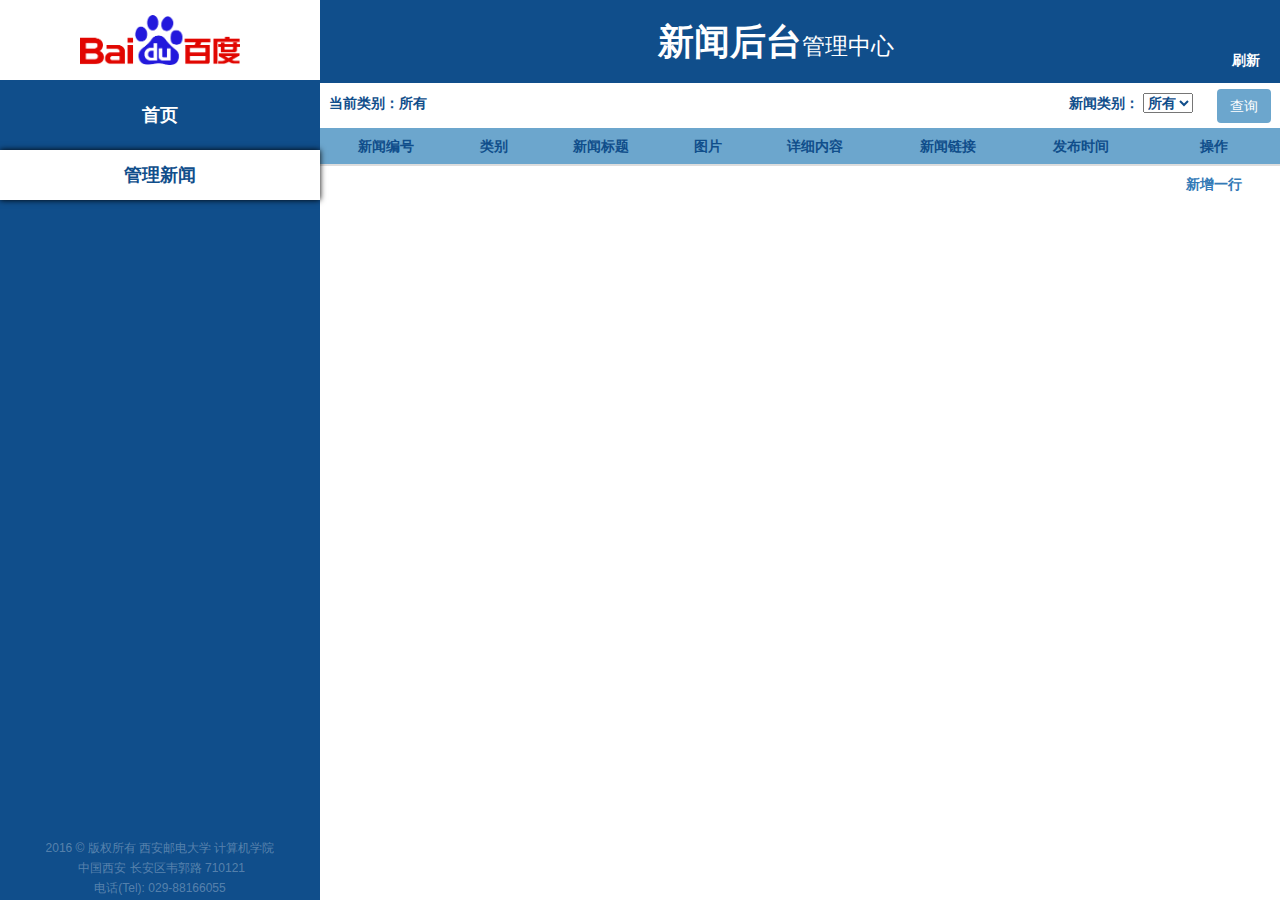
<file: manage.html>
<!--前端6期 百度新闻后台管理系统-->
<!DOCTYPE html>
<html lang="en">

<head>
    <meta charset="UTF-8">
    <title>新闻后台管理系统</title>
    <link rel="stylesheet" type="text/css" href="./css/manage.css">
    <link rel="stylesheet" type="text/css" href="./css/bootstrap.css">
</head>

<body>
    <!--大框-->
    <div class="con">
        <!--侧边栏-->
        <div class="sidebar col-md-3">
            <!--侧栏图标-->
            <div class="sidebar-header">
                <img src="./img/logo.png">
            </div>
            <!--侧栏导航-->
            <ul class="nav">
                <li class="active">
                    <h4>首页</h4></li>
                <li class="active hover">
                    <h4>管理新闻</h4></li>
            </ul>
            <!--侧栏版权-->
            <footer>
                <p>2016&nbsp;&copy;&nbsp;版权所有&nbsp;西安邮电大学&nbsp;计算机学院</p>
                <p>&nbsp;中国西安&nbsp;长安区韦郭路&nbsp;710121</p>
                <p>电话(Tel):&nbsp;029-88166055</p>
            </footer>
        </div>
        <!--主页面-->
        <div class="page-box">
            <!--首页-->
            <div id="page-home" class="page-block">
                <!--页头-->
                <div class="refresh">
                    <h1>新闻后台<small>首页</small></h1>
                </div>
                <p>
                    可通过类别查询新闻
                </p>
                <p>
                    对新闻进行增,删,改
                </p>
            </div>
            <!--end-首页-->
            <!---->
            <div id="page-review" class="page-block page-show">
                <!--页头-->
                <div class="refresh">
                    <h1>新闻后台<small>管理中心</small></h1>
                    <a>
                        <p class="refreshBtn">刷新</p>
                    </a>
                </div>
                <!--资源表-->
                <!--查询-->
                <form class="form-inline">
                    <!--统计-->
                    <div class="form-group searchNews">
                        <div class="newsKindShow">当前类别：<span>所有</span></div>
                        <div class="newsKindSelect">
                            <label>新闻类别：</label>
                            <select class="selected" value="推荐">
                                <option value="所有">所有</option>
                                <option value="推荐">推荐</option>
                                <option value="百家">百家</option>
                                <option value="本地">本地</option>
                                <option value="图片">图片</option>
                                <option value="娱乐">娱乐</option>
                                <option value="军事">军事</option>
                                <option value="女人">女人</option>
                                <option value="搞笑">搞笑</option>
                                <option value="科技">科技</option>
                            </select>
                        </div>
                    </div>
                    <button type="button" class="btn searchBtn">查询</button>
                </form>
                <!--新闻列表-->
                <form class="">
                    <div class="over">
                        <table class="table">
                            <thead>
                                <th>新闻编号</th>
                                <th>类别</th>
                                <th>新闻标题</th>
                                <th>图片</th>
                                <th>详细内容</th>
                                <th>新闻链接</th>
                                <th>发布时间</th>
                                <th>操作</th>
                            </thead>
                            <tr class="lastRow">
                                <td></td>
                                <td></td>
                                <td></td>
                                <td></td>
                                <td></td>
                                <td></td>
                                <td></td>
                                <td>
                                    <a class="addNews">新增一行</a>
                                </td>
                            </tr>
                        </table>
                    </div>
                </form>
                <!--新闻增加框-->
                <form class="newsAdd newsData">
                    <div class="closeNews">×</div>
                    <div class="editNews">编辑新闻</div>
                    <table class="table">
                        <thead>
                            <th>名称</th>
                            <th>内容</th>
                            <th></th>
                        </thead>
                        <!--标题-->
                        <tr>
                            <td>
                                <label for="addName">新闻标题：</label>
                            </td>
                            <td>
                                <input type="text" class="form-control" id="addName" name="addName" value="">
                            </td>
                            <td></td>
                        </tr>
                        <!--图片-->
                        <tr>
                            <td>
                                <label for="choseImg">选择图片：</label>
                            </td>
                            <td>
                                <input type="file" id="choseImg" name="choseImg">
                                <div class="imgShow"></div>
                            </td>
                            <td></td>
                        </tr>
                        <!--内容-->
                        <tr>
                            <td>
                                <label for="addText">新闻简介：</label>
                            </td>
                            <td>
                                <textarea class="form-control" rows="2" id="addText" name="addText"></textarea>
                            </td>
                            <td></td>
                        </tr>
                        <!--链接-->
                        <tr>
                            <td>
                                <label for="addLink">新闻链接：</label>
                            </td>
                            <td>
                                <input type="text" class="form-control" id="addLink" name="addLink">
                            </td>
                            <td></td>
                        </tr>
                        <!--时间-->
                        <tr>
                            <td>
                                <label for="addTime">上传时间：</label>
                            </td>
                            <td>
                                <input type="date" class="form-control" id="addTime" name="addTime">
                            </td>
                            <td></td>
                        </tr>
                        <!--类型-->
                        <tr>
                            <td>
                                <label for="choseKind">新闻类别：</label>
                            </td>
                            <td>
                                <select id="choseKind" name="choseKind">
                                    <option value="推荐">推荐</option>
                                    <option value="百家">百家</option>
                                    <option value="本地">本地</option>
                                    <option value="图片">图片</option>
                                    <option value="娱乐">娱乐</option>
                                    <option value="社会">社会</option>
                                    <option value="军事">军事</option>
                                    <option value="女人">女人</option>
                                    <option value="搞笑">搞笑</option>
                                    <option value="科技">科技</option>
                                </select>
                            </td>
                            <td></td>
                        </tr>
                        <!--操作-->
                        <tr>
                            <td class="tdLast">
                                <button type="reset" class="btn">重置</button>
                            </td>
                            <td class="tdLast">
                                <button type="submit" class="btn saveNews">保存</button>
                            </td>
                            <td></td>
                        </tr>
                    </table>
                </form>
                <form class="newsUpdate newsData">
                    <div class="closeNews">×</div>
                    <div class="editNews">编辑新闻</div>
                    <table class="table">
                        <thead>
                            <th>名称</th>
                            <th>内容</th>
                            <th></th>
                        </thead>
                        <!--标题-->
                        <tr>
                            <td>
                                <label for="newsId">新闻编号：</label>
                            </td>
                            <td>
                                <input type="text" class="form-control" id="newsId" name="newsId" value="">
                            </td>
                            <td></td>
                        </tr>
                        <!--标题-->
                        <tr>
                            <td>
                                <label for="addName">新闻标题：</label>
                            </td>
                            <td>
                                <input type="text" class="form-control" id="addName" name="addName" value="">
                            </td>
                            <td></td>
                        </tr>
                        <!--图片-->
                        <tr>
                            <td>
                                <label for="choseImg">选择图片：</label>
                            </td>
                            <td>
                                <input type="text" class="form-control" id="choseImg" name="choseImg">
                                <div class="imgShow"></div>
                            </td>
                            <td></td>
                        </tr>
                        <!--内容-->
                        <tr>
                            <td>
                                <label for="addText">新闻简介：</label>
                            </td>
                            <td>
                                <textarea class="form-control" rows="2" id="addText" name="addText" value=""></textarea>
                            </td>
                            <td></td>
                        </tr>
                        <!--链接-->
                        <tr>
                            <td>
                                <label for="addLink">新闻链接：</label>
                            </td>
                            <td>
                                <input type="text" class="form-control" id="addLink" name="addLink" value="">
                            </td>
                            <td></td>
                        </tr>
                        <!--时间-->
                        <tr>
                            <td>
                                <label for="addTime">上传时间：</label>
                            </td>
                            <td>
                                <input type="text" class="form-control" id="addTime" name="addTime">
                            </td>
                            <td></td>
                        </tr>
                        <!--类型-->
                        <tr>
                            <td>
                                <label for="choseKind">新闻类别：</label>
                            </td>
                            <td>
                                <input type="text" class="form-control" id="choseKind" name="choseKind">
                            </td>
                            <td></td>
                        </tr>
                        <!--操作-->
                        <tr>
                            <td class="tdLast">
                                <button type="reset" class="btn">重置</button>
                            </td>
                            <td class="tdLast">
                                <button type="submit" class="btn saveNews">保存</button>
                            </td>
                            <td></td>
                        </tr>
                    </table>
                </form>
            </div>
        </div>
        <script type="text/javascript" src="./js/jquery.js"></script>
        <script type="text/javascript" src="./js/manage.js"></script>
</body>

</html>
</file>
<file: css/manage.css>
/*前端6期 后台管理系统-主界面 2016-2-20*/
/*大框*/
.con{
	text-align: center;
	padding: 0;
	margin: 0;
	font-family: Arial, Helvetica, sans-serif;
	color: #fff;
	min-width: 1024px;
}
/*侧栏*/
.con .sidebar{
	position:fixed;
	background-color: #104E8B;
	height:100%;
	padding: 0;
}
.sidebar-header{
	background: #fff;
	width: 100%;
	padding: 15px 0;
}
.sidebar-header img{
	width: 50%;
}
/*导航列表*/
.active{
	color: #fff;
}
/*导航链接鼠标滑过*/
.hover{
	background: #fff;
	color: #104E8B;
	box-shadow: 0 0 6px #000;
}
/*导航标题*/
.nav h4{
	font-weight: bold;
	line-height: 50px;
	height: 50px;
}

/*导航页脚*/
.sidebar footer{
	width: 100%;
	margin: 0 auto;
	position:absolute;
	bottom: 0;
	font-size: 12px;
	color: rgba(255,255,255,.3);
}
/*导航页脚段落*/
footer p{
	margin:3px 0;
}
/*页头刷新*/
.refresh{
	width: 100%;
	background-color:#104E8B;
	color: #fff;
}
/*页头标题*/
.refresh h1{
	display: inline-block;
	margin: 0;
	line-height: 83px;
	font-weight: bold;
}
/*页头刷新链接*/
.refresh a{
	color: #fff;
	float: right;
	padding: 50px 20px 0 0;
	display: block;
}
/*链接划后*/
.refresh a:hover{
	color: #fff;
	float: right;
	padding: 50px 20px 0 0;
	display: block;
}
/*页头小标题*/
.refresh small{
	color:#fff;
}
.page-box{
	margin-left: 25%;
	width: 75%;
}
/*页面块*/
.page-block{
	display: none;
	color: #104E8B;
	font-weight: bold;
	text-align: center;
}
.page-show{
	display: block;
}
.searchNews{
	width: 90%;
	padding: 10px 0;
}
.btn{
	margin-left: 20px;
	background: #6CA6CD;
	color: #fff;
}
.newsKindShow{
	display: block;
	float: left;
}
.newsKindSelect{
	float: right;
}
/*表格滑轮*/
.page-block .over{
	width: 100%;
	height: 400px;
	overflow-x: auto; 
	overflow-y: auto;
}
/*表格表头*/
.page-block .table th{
	background-color: #6CA6CD;
	text-align: center;
}
.newsData{
	display: none;
	position: fixed;
	top:15%;
	left:35%;
	width: 500px;
	height: 530px;
	z-index:1000;
	background: #fff;
	border-radius: 10px;
	box-shadow:  0 0 50px rgba(0,0,0,0.3); 
	padding: 20px;
	border-top:50px solid #104E8B;
}
.newsDataShow{
	display: block;
}
.tdLast{
	width: 50%;
}
.closeNews{
	font-size: 40px;
	position:absolute;
	top:-50px;
	right:10px;
	color:#fff;
}
.editNews{
	position:absolute;
	top:-40px;
	left:10px;
	color:#fff;
}
</file>
